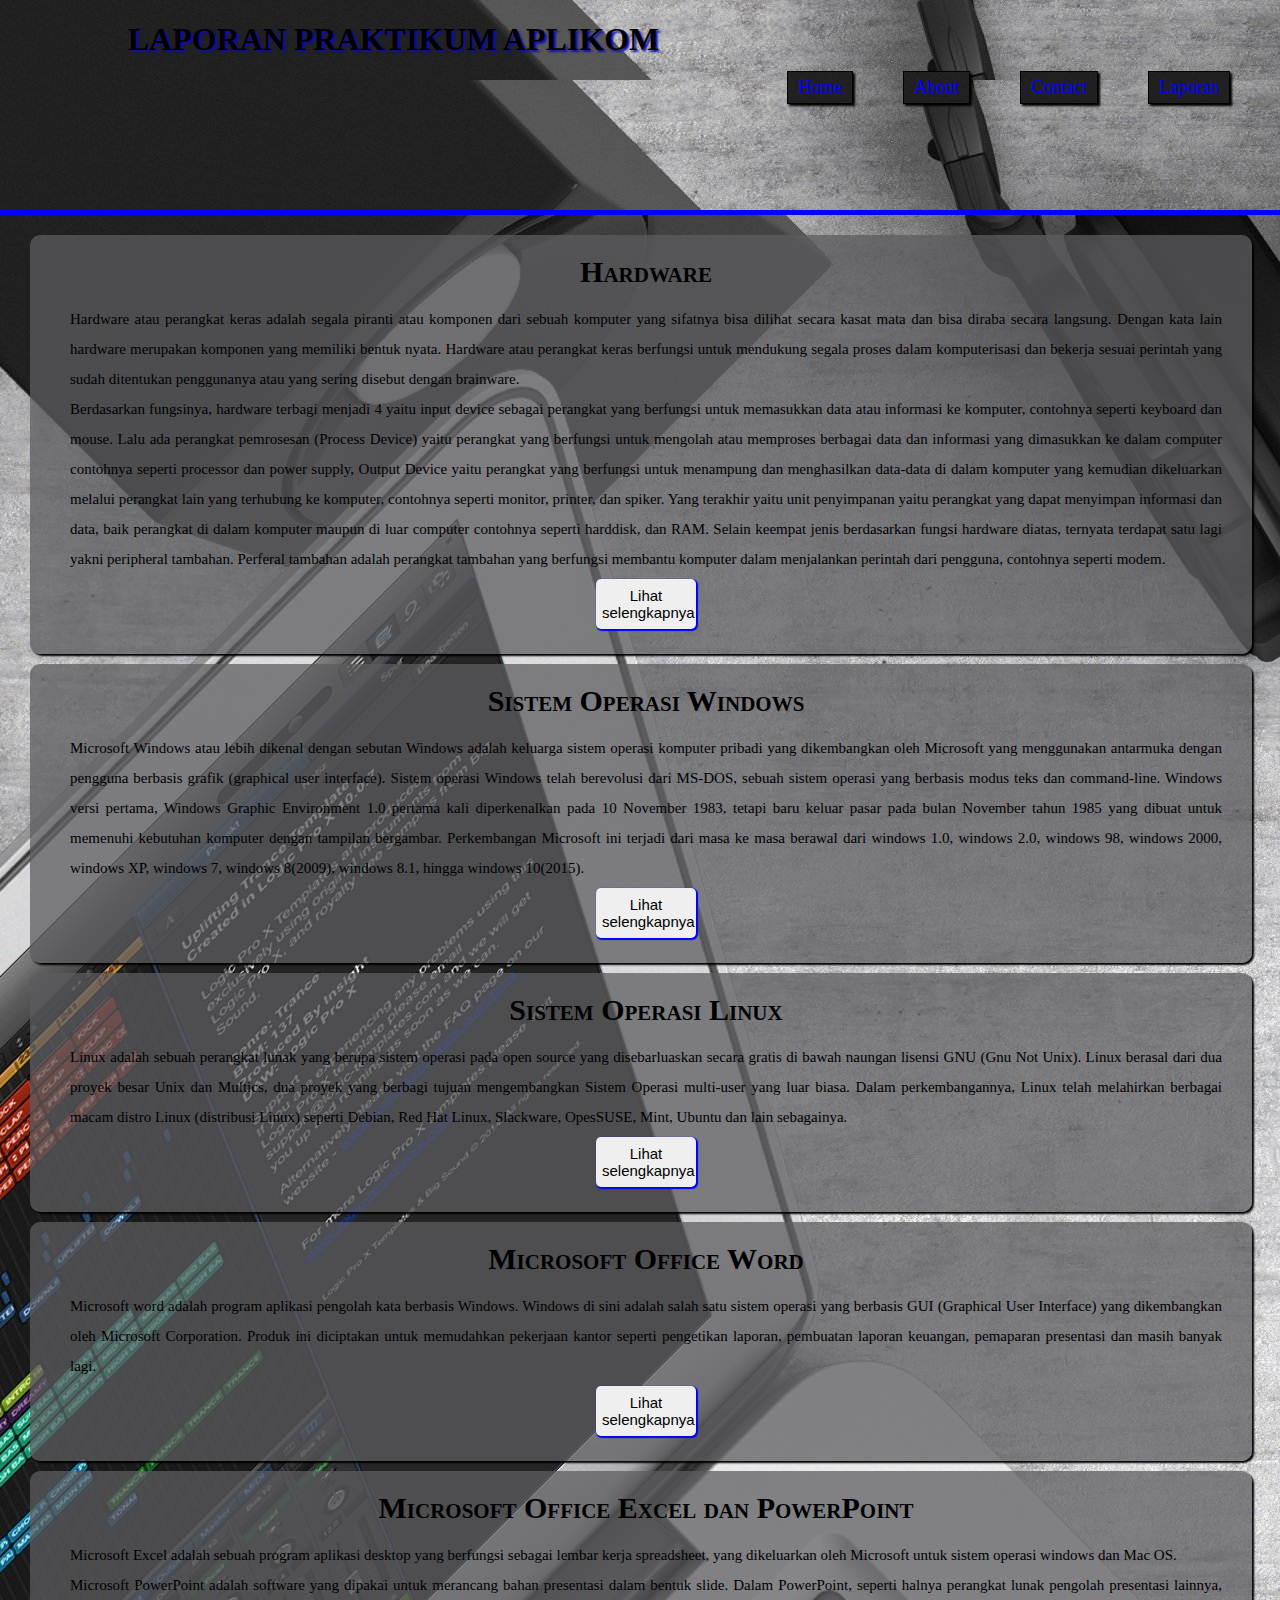
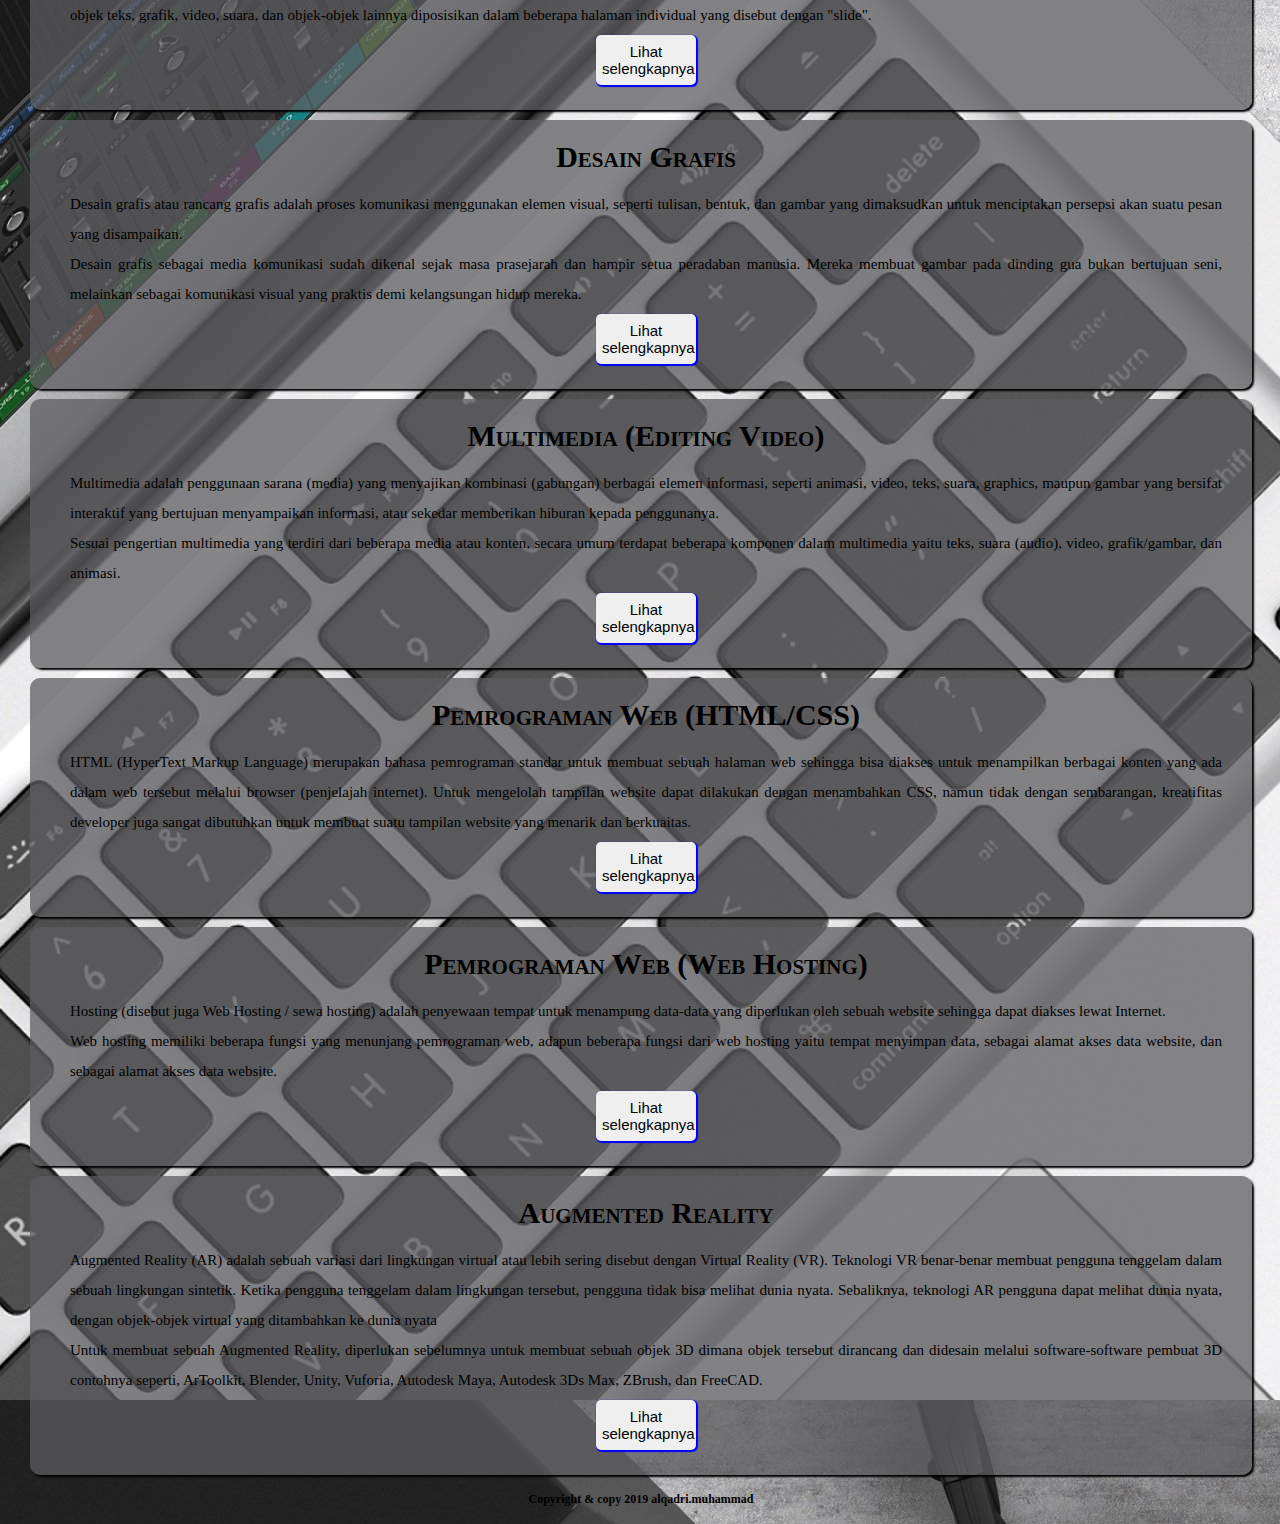
<file: laporan.html>
<!DOCTYPE html>
<html lang="en">
<head>
    <meta charset="UTF-8">
    <meta name="viewport" content="width=device-width, initial-scale=1.0">
    <meta http-equiv="X-UA-Compatible" content="ie=edge">
    <title>Document</title>
    <link rel="stylesheet" href="laporan.css">
</head>
<body>
<!-- NAVBAR -->
    <div class="Navbar">
            <ul>
                <a href="laporan.html"><li>Laporan</li></a>
                <a href="contact.html"><li>Contact</li></a>
                <a href="about.html"><li>About</li></a>
                <a href="index.html"><li>Home</li></a>
            </ul>
    </div>
    <h1 class="judul">LAPORAN PRAKTIKUM APLIKOM</h1>
        <div class="Navbar_Background"></div>

<!-- DOCUMENT -->
    <div class="Document-satu">
            <div class="Document">
                <h2>Hardware</h2>
                <p>Hardware atau perangkat keras adalah segala piranti atau komponen dari sebuah komputer yang sifatnya bisa dilihat secara kasat mata dan bisa diraba secara langsung. Dengan kata lain hardware merupakan komponen yang memiliki bentuk nyata. Hardware atau perangkat keras berfungsi untuk mendukung segala proses dalam komputerisasi dan bekerja sesuai perintah yang sudah ditentukan penggunanya atau yang sering disebut dengan brainware.
                    <br>
                Berdasarkan fungsinya, hardware terbagi menjadi 4 yaitu input device sebagai perangkat yang berfungsi untuk memasukkan data atau informasi ke komputer, contohnya seperti keyboard dan mouse. Lalu ada perangkat pemrosesan (Process Device) yaitu perangkat yang berfungsi untuk mengolah atau memproses berbagai data dan informasi yang dimasukkan ke dalam computer contohnya seperti processor dan power supply, Output Device yaitu perangkat yang berfungsi untuk menampung dan menghasilkan data-data di dalam komputer yang kemudian dikeluarkan melalui perangkat lain yang terhubung ke komputer, contohnya seperti monitor, printer, dan spiker. Yang terakhir yaitu unit penyimpanan yaitu perangkat yang dapat menyimpan informasi dan data, baik perangkat di dalam komputer maupun di luar computer contohnya seperti harddisk, dan RAM. Selain keempat jenis berdasarkan fungsi hardware diatas, ternyata terdapat satu lagi yakni peripheral tambahan. Perferal tambahan adalah perangkat tambahan yang berfungsi membantu komputer dalam menjalankan perintah dari pengguna, contohnya seperti modem.
                </p>
                <h2 class="btn"><a href="https://drive.google.com/open?id=1XOMNZSFjjoMs6CReGpTnzIo9Je_1tNXf"><button class="buton">Lihat selengkapnya</button></a></h2>
            </div>  
    </div> 
    <div class="Document-dua">
            <div class="Document">
                <h2 class="Genap">Sistem Operasi Windows</h2>
                <p> Microsoft Windows atau lebih dikenal dengan sebutan Windows adalah keluarga sistem operasi komputer pribadi yang dikembangkan oleh Microsoft yang menggunakan antarmuka dengan pengguna berbasis grafik (graphical user interface).
                Sistem operasi Windows telah berevolusi dari MS-DOS, sebuah sistem operasi yang berbasis modus teks dan command-line. Windows versi pertama, Windows Graphic Environment 1.0 pertama kali diperkenalkan pada 10 November 1983, tetapi baru keluar pasar pada bulan November tahun 1985 yang dibuat untuk memenuhi kebutuhan komputer dengan tampilan bergambar. 
                Perkembangan Microsoft ini terjadi dari masa ke masa berawal dari windows 1.0, windows 2.0, windows 98, windows 2000, windows XP, windows 7, windows 8(2009), windows 8.1, hingga windows 10(2015).
                    </p>
                <h2 class="btn"><a href="https://drive.google.com/open?id=1LpxBEsYyHQhh6dExZ3HeX1TlPRsWBYHM"><button class="buton">Lihat selengkapnya</button></a></h2>
            </div>  
    </div>
    <div class="Document-tiga">
            <div class="Document">
                <h2>Sistem Operasi Linux</h2>
                <p>Linux adalah sebuah perangkat lunak yang berupa sistem operasi pada open source yang disebarluaskan secara gratis di bawah naungan lisensi GNU (Gnu Not Unix). Linux berasal dari dua proyek besar Unix dan Multics, dua proyek yang berbagi tujuan mengembangkan Sistem Operasi multi-user yang luar biasa. Dalam perkembangannya, Linux telah melahirkan berbagai macam distro Linux (distribusi Linux) seperti Debian, Red Hat Linux, Slackware, OpesSUSE, Mint, Ubuntu dan lain sebagainya.</p>
                <h2 class="btn"><a href="https://drive.google.com/open?id=12iKGSOwXnL1v59MeylkSOcb7gdQw8PlI"><button class="buton">Lihat selengkapnya</button></a></h2>
            </div>  
    </div>
    <div class="Document-empat">
            <div class="Document">
                <h2 class="Genap">Microsoft Office Word</h2>
                <p>Microsoft word adalah program aplikasi pengolah kata berbasis Windows. Windows di sini adalah salah satu sistem operasi yang berbasis GUI (Graphical User Interface) yang dikembangkan oleh Microsoft Corporation. Produk ini diciptakan untuk memudahkan pekerjaan kantor seperti pengetikan laporan, pembuatan laporan keuangan, pemaparan presentasi dan masih banyak lagi. </p>
                <h2 class="btn"><a href="https://drive.google.com/open?id=1f6pzqYcoMACUJUrSruNDxSzBawueTsqi"><button class="buton">Lihat selengkapnya</button></a></h2>
            </div>  
    </div>
    <div class="Document-lima">
            <div class="Document">
                <h2>Microsoft Office Excel dan PowerPoint</h2>
                <p>Microsoft Excel adalah sebuah program aplikasi desktop yang berfungsi sebagai lembar kerja spreadsheet, yang dikeluarkan oleh Microsoft untuk sistem operasi windows dan Mac OS.
                    <br>
                Microsoft PowerPoint adalah software yang dipakai untuk merancang bahan presentasi dalam bentuk slide. Dalam PowerPoint, seperti halnya perangkat lunak pengolah presentasi lainnya, objek teks, grafik, video, suara, dan objek-objek lainnya diposisikan dalam beberapa halaman individual yang disebut dengan "slide". 
                </p>
                <h2 class="btn"><a href="https://drive.google.com/open?id=1co10p6SOpPkq0zZlsEEmuS4AeiEy1469"><button class="buton">Lihat selengkapnya</button></a></h2>
            </div>  
    </div>
    <div class="Document-enam">
            <div class="Document">
                <h2 class="Genap">Desain Grafis</h2>
                <p>Desain grafis atau rancang grafis adalah proses komunikasi menggunakan elemen visual, seperti tulisan, bentuk, dan gambar yang dimaksudkan untuk menciptakan persepsi akan suatu pesan yang disampaikan. 
                    <br>
                Desain grafis sebagai media komunikasi sudah dikenal sejak masa prasejarah dan hampir setua peradaban manusia. Mereka membuat gambar pada dinding gua bukan bertujuan seni, melainkan sebagai komunikasi visual yang praktis demi kelangsungan hidup mereka.</p>
                <h2 class="btn"><a href="https://drive.google.com/open?id=1G975ODUeMDwJyiVgC9PbIrw6qfbwVKyS"><button class="buton">Lihat selengkapnya</button></a></h2>
            </div>  
    </div>
    <div class="Document-tujuh">
            <div class="Document">
                <h2>Multimedia (Editing Video)</h2>
                <p>Multimedia adalah penggunaan sarana (media) yang menyajikan kombinasi (gabungan) berbagai elemen informasi, seperti animasi, video, teks, suara, graphics, maupun gambar yang bersifat interaktif yang bertujuan menyampaikan informasi, atau sekedar memberikan hiburan kepada penggunanya.
                    <br>
                Sesuai pengertian multimedia yang terdiri dari beberapa media atau konten, secara umum terdapat beberapa komponen dalam multimedia yaitu teks, suara (audio), video, grafik/gambar, dan animasi.
                    </p>
                <h2 class="btn"><a href="https://drive.google.com/open?id=1L4sPdPuvi0_X3KPvh62c_cK2VycAKaCa"><button class="buton">Lihat selengkapnya</button></a></h2>
            </div>  
    </div>
    <div class="Document-delapan">
            <div class="Document">
                <h2 class="Genap"> Pemrograman Web (HTML/CSS)</h2>
                <p>HTML (HyperText Markup Language) merupakan bahasa pemrograman standar untuk membuat sebuah halaman web sehingga bisa diakses untuk menampilkan berbagai konten yang ada dalam web tersebut melalui browser (penjelajah internet). Untuk mengelolah tampilan website dapat dilakukan dengan menambahkan CSS, namun tidak dengan sembarangan, kreatifitas developer juga sangat dibutuhkan untuk membuat suatu tampilan website yang menarik dan berkuaitas.</p>
                <h2 class="btn"><a href=""><button class="buton">Lihat selengkapnya</button></a></h2>
            </div>  
    </div>
    <div class="Document-sembilan">
            <div class="Document">
                <h2>Pemrograman Web (Web Hosting)</h2>
                <p>Hosting (disebut juga Web Hosting / sewa hosting) adalah penyewaan tempat untuk menampung data-data yang diperlukan oleh sebuah website sehingga dapat diakses lewat Internet.
                    <br>
                Web hosting memiliki beberapa fungsi yang menunjang pemrograman web, adapun beberapa fungsi dari web hosting yaitu tempat menyimpan data, sebagai alamat akses data website, dan sebagai alamat akses data website.
                </p>
                <h2 class="btn"><a href="https://drive.google.com/open?id=1P4JUgJ7YXV4vos7DbdlLDvhWoKBMwK2O"><button class="buton">Lihat selengkapnya</button></a></h2>
            </div>  
    </div>
    <div class="Document-sepuluh">
        <div class="Document">
            <h2>Augmented Reality</h2>
            <p>Augmented Reality (AR) adalah sebuah variasi dari lingkungan virtual atau lebih sering disebut dengan Virtual Reality (VR). Teknologi VR benar-benar membuat pengguna tenggelam dalam sebuah lingkungan sintetik. Ketika pengguna tenggelam dalam lingkungan tersebut, pengguna tidak bisa melihat dunia nyata. Sebaliknya, teknologi AR pengguna dapat melihat dunia nyata, dengan objek-objek virtual yang ditambahkan ke dunia nyata 
                <br>
            Untuk membuat sebuah Augmented Reality, diperlukan sebelumnya untuk membuat sebuah objek 3D dimana objek tersebut dirancang dan didesain melalui software-software pembuat 3D contohnya seperti, ArToolkit, Blender, Unity, Vuforia, Autodesk Maya, Autodesk 3Ds Max, ZBrush, dan FreeCAD.
            </p>
            <h2 class="btn"><a href="https://drive.google.com/open?id=1FPQNOMWeTp_JaSgQnCgKsICaMK5kBCCu"><button class="buton">Lihat selengkapnya</button></a></h2>
        </div>  
</div>
<!-- FOOTER -->
    <div class="Footer">  
            <span><b> Copyright & copy 2019 alqadri.muhammad </b></span>
    </div>
</body>
</html>
</file>
<file: laporan.css>
/* NAVBAR */
      body{
        margin: auto;
        padding: 0;
        background-image: url(ari.jpg);
    }
     
    ul{
        padding: 0;
        margin: 0;
    }
    ul li{
        display: inline;
        background-image: url(ari.jpg);
        margin: 50px 50px 0px 0px;
        text-decoration: none;
        font-size: 18px;
        border: solid 1px black;
        padding: 5px 10px;
        float: right;
        color: blue;
        box-shadow: 2px 2px 2px black;
    }
    li{
        padding: 0;
        margin: 0;
    }
    .Navbar_Background{
        margin-bottom: 20px;
        width:100%;
        background-image: url(ari.jpg);
        padding : 100px 0px 30px 0px;   
        border-bottom: solid 5px blue;
        color: blue;
    }
    .judul{
        text-shadow: 2px 2px 2px rgba(11, 11, 190, 0.952)
    }
    
    /* DOCUMENT */
    .Document-satu{
        width: 90%;
        margin: 10px 30px;
        background-color:  rgba(92, 93, 97, 0.747);
        padding-top: 5px;
        padding-left: 40px;
        padding-right: 30px;
        padding-bottom: 25px;
        border-radius: 10px;
        box-shadow: 2px 2px 2px black;
    }
    .Document-dua{
        width: 90%;
        margin: 10px 30px;
        background-color:    rgba(92, 93, 97, 0.747);
        padding-top: 5px;
        padding-left: 40px;
        padding-right: 30px;
        padding-bottom: 25px;
        border-radius: 10px;
        box-shadow: 2px 2px 2px black;
    }
    .Document-tiga{
        width: 90%;
        margin: 10px 30px;
        background-color:    rgba(92, 93, 97, 0.747);
        padding-top: 5px;
        padding-left: 40px;
        padding-right: 30px;
        padding-bottom: 25px;
        border-radius: 10px;
        box-shadow: 2px 2px 2px black;
    }
    .Document-empat{
        width: 90%;
        margin: 10px 30px;
        background-color:    rgba(92, 93, 97, 0.747);
        padding-top: 5px;
        padding-left: 40px;
        padding-right: 30px;
        padding-bottom: 25px;
        border-radius: 10px;
        box-shadow: 2px 2px 2px black;
    }
    .Document-lima{
        width: 90%;
        margin: 10px 30px;
        background-color:    rgba(92, 93, 97, 0.747);
        padding-top: 5px;
        padding-left: 40px;
        padding-right: 30px;
        padding-bottom: 25px;
        border-radius: 10px;
        box-shadow: 2px 2px 2px black;
    }
    .Document-enam{
        width: 90%;
        margin: 10px 30px;
        background-color:    rgba(92, 93, 97, 0.747);
        padding-top: 5px;
        padding-left: 40px;
        padding-right: 30px;
        padding-bottom: 25px;
        border-radius: 10px;
        box-shadow: 2px 2px 2px black;
    }
    .Document-tujuh{
        width: 90%;
        margin: 10px 30px;
        background-color:    rgba(92, 93, 97, 0.747);
        padding-top: 5px;
        padding-left: 40px;
        padding-right: 30px;
        padding-bottom: 25px;
        border-radius: 10px;
        box-shadow: 2px 2px 2px black;
    }
    .Document-delapan{
        width: 90%;
        margin: 10px 30px;
        background-color:    rgba(92, 93, 97, 0.747);
        padding-top: 5px;
        padding-left: 40px;
        padding-right: 30px;
        padding-bottom: 25px;
        border-radius: 10px;
        box-shadow: 2px 2px 2px black;
    }
    .Document-sembilan{
        width: 90%;
        margin: 10px 30px;
        background-color:    rgba(92, 93, 97, 0.747);
        padding-top: 5px;
        padding-left: 40px;
        padding-right: 30px;
        padding-bottom: 25px;
        border-radius: 10px;
        box-shadow: 2px 2px 2px black;
    }
    .Document-sepuluh{
        width: 90%;
        margin: 10px 30px;
        background-color:   rgba(92, 93, 97, 0.747);
        padding-top: 5px;
        padding-left: 40px;
        padding-right: 30px;
        padding-bottom: 25px;
        border-radius: 10px;
        box-shadow: 2px 2px 2px black;
    }
    .Genap{
        text-align: center;
    }
    .judul{
        text-align: center;
    }
    p {
        text-align: justify;
        font-family: Cambria, Cochin, Georgia, Times, 'Times New Roman', serif
        font-style: oblique;
        font-size: 15px;
        line-height: 30px;
        padding: 0px;
        margin-top: 15px;
        margin-bottom: 5px;
    }
    h2{
        font-family: Cambria, Cochin, Georgia, Times, 'Times New Roman', serif;
        font-variant: small-caps;
        font-size: 30px;
        margin-top: 15px;
        margin-bottom: 0px;
        text-align: center;
    }
    .buton{
        box-shadow: 1px 1px 1px 1px blue;
        font-size: 15px;
        padding: 3px 6px;
        text-align: center
        margin: 0;
        cursor: pointer;
        width: 100px;
        height: 50px;
        border-radius: 5px;
        border: none;
    }
    .btn{
        text-align: center;
        margin: 0;
    }
    button:hover{
        background: rgb(9, 21, 197);
    }
    
    /* FOOTER */
    .Footer{
        width: 90%;
        margin: 10px 30px;
        /* background-image: url(Gambar/Exploded.jpg); */
        text-align: center;
        padding: 7px 35px;
        font-size: 12px;
    }
</file>
